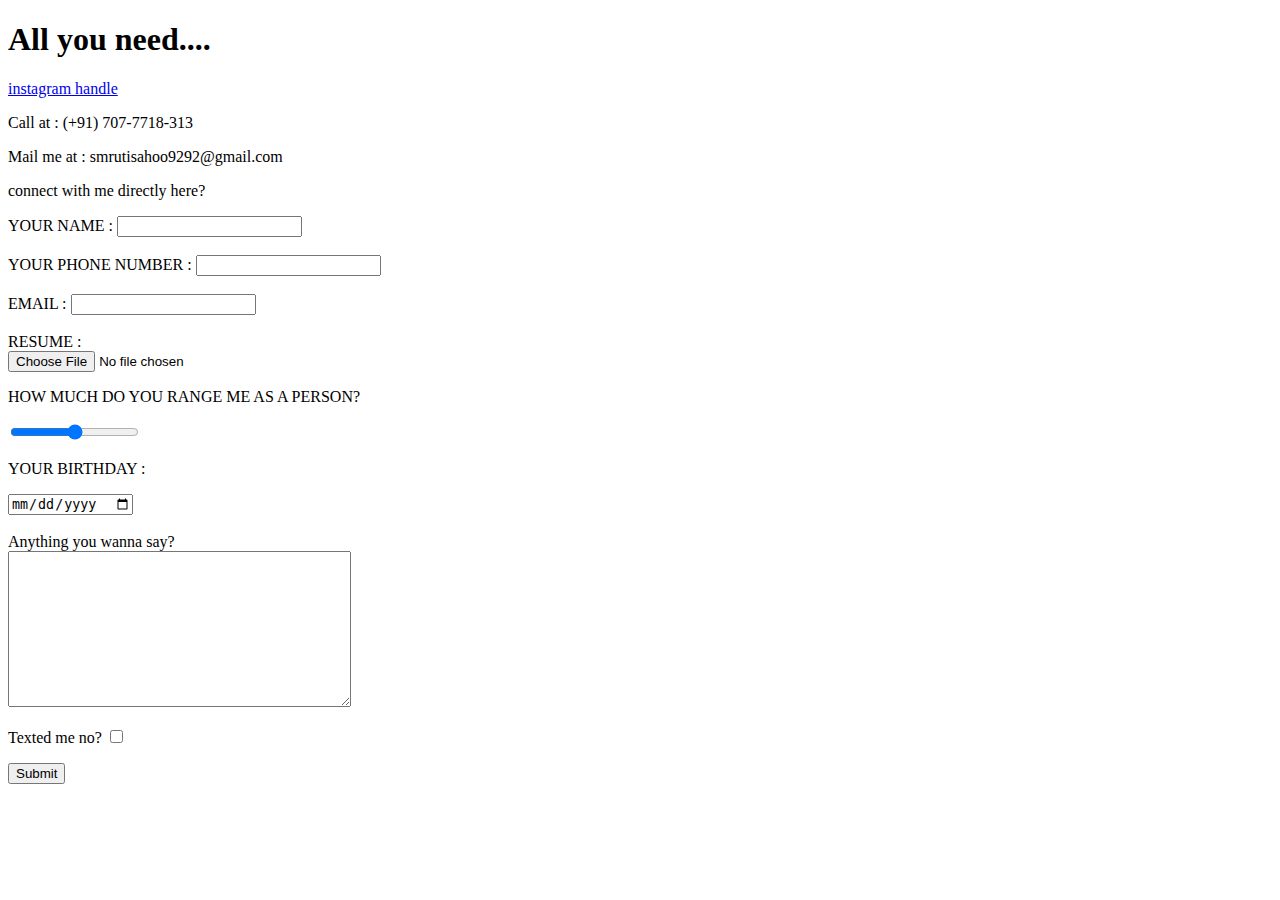
<file: Contact.html>
<!DOCTYPE html>
<html>
    <head>
        <title>  TEXT/CALL ME UP ! </title>
        </head>
        <body>
            <h1> All you need....</h1>
            <p> <a href="https://www.instagram.com/smruti.ez/"> instagram handle </a> </p>
            <p> Call at : (+91) 707-7718-313 </p>
            <p> Mail me at : smrutisahoo9292@gmail.com</p>

            <P> connect with me directly here?</P>

            <form class="" action="gmailto:smrutisahoo9292@gmail.com" method="">
                <label> YOUR NAME :</label>
                <input type="text" name="yourName" value="">
                
                <BR> <BR>
                <label> YOUR PHONE NUMBER :</label>
                <input type="number" name="yourNumber" value="">
                <br> <BR> 
                    <LABEL> EMAIL :</LABEL>
                    <input type="email" name="yourEmail">
                    <br> <br>

                <LABEL> RESUME :</LABEL>
                <br> 
                <input type="file" name="resume">
                
                    <p> HOW MUCH DO YOU RANGE ME AS A PERSON?</p>
                    <input type="range" NAME="range">

                    <P> YOUR BIRTHDAY :</P>
                    <input type="date" NAME="dob">
                    <br> <br>
                    <label> Anything you wanna say?</label> <br>
                    <textarea name="" rows="10" cols="40">
                        </textarea>

                    <p> Texted me no? 
                        <input TYPE="CHECKBOX" name=""> </p>
                   
                        <input type="submit" name="">
                       
            </form>
        </body>
        </html>
</file>
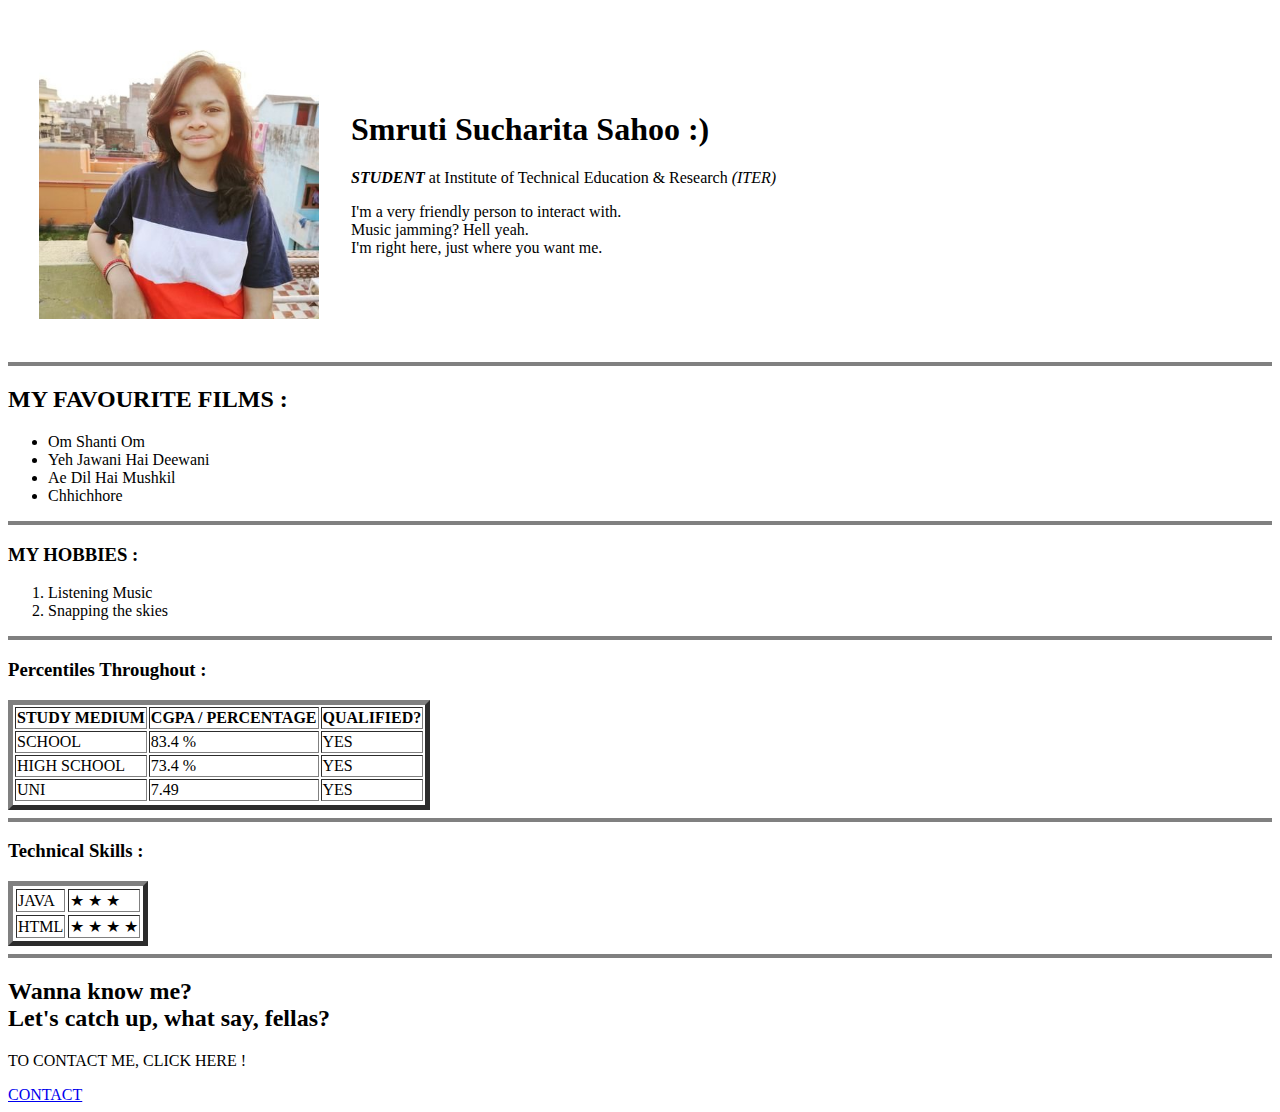
<file: My personal site.html>
<!DOCTYPE html>
<html>
    <head>
        <title> Smruti's Personal Site </title>
    </head>
    <body>
        <TABLE cellspacing="30px">
            <tr> 
                <td> <img src="1WmtevNu_400x400.jpg".jpg" height="280" width="280"> </td>
                <td> <H1><B>Smruti Sucharita Sahoo :) </B></H1>
                <p> <em> <b> STUDENT </em> </b> at Institute of Technical Education & Research <em> (ITER)</em></p>
                    <p> I'm a very friendly person to interact with.<br> Music jamming? Hell yeah. <br>I'm right here, just where you want me. </p> </td>
            </tr>
        </TABLE> 
        <hr size = '4' noshade>
        <H2> MY FAVOURITE FILMS :</H2>
        <ul>
            <LI> Om Shanti Om</LI>
            <li> Yeh Jawani Hai Deewani </li>
            <li> Ae Dil Hai Mushkil </li>
            <li> Chhichhore </li>
        </ul>
        <hr size = '4' noshade>
        <h3> MY HOBBIES : </h3>
        <ol> 
            <li> Listening Music</li>
            <li> Snapping the skies </li>
        </ol>
        <hr size = '4' noshade>
        <h3> Percentiles Throughout : </h3>
        <table border="5PX">
            <thead>
                <tr>
                    <th> STUDY MEDIUM</th>
                    <th> CGPA / PERCENTAGE </th>
                    <th> QUALIFIED? </th>
                    
                </tr>
            </thead>
            <tbody>
            <tr> 
                <td> SCHOOL</td>
                <TD> 83.4 %</TD>
                <TD> YES </TD>
            </tr>
            <TR> 
                <TD>HIGH SCHOOL </TD>
                <TD> 73.4 %</TD>
                <TD> YES </TD>
            </TR>
            <TR>
                <TD>UNI </TD>
                <TD> 7.49</TD>
                <TD> YES</TD>
                
            </TR>
            <tr>
                
            </tr>
        </tbody>
        </table>
        <hr size = '4' noshade>
        <table border="5PX" cellspacing=" 3px">
            <h3> Technical Skills :</h3>
            
             <tr> 
                 <td> JAVA </td>
                  <td> &#9733; &#9733; &#9733;  </td>
                </tr>
             <tr>
                 <td> HTML </td>
                  <td> &#9733;  &#9733;  &#9733; &#9733;</td> 
                </tr>
        </table>
        <hr size="4" noshade>
        <h2> Wanna know me?  <br> Let's catch up, what say, fellas? </h2>
        <p> TO CONTACT ME, CLICK HERE !</p>
        <a href="Contact.html"> CONTACT</a>
    </body>
</html>
</file>
